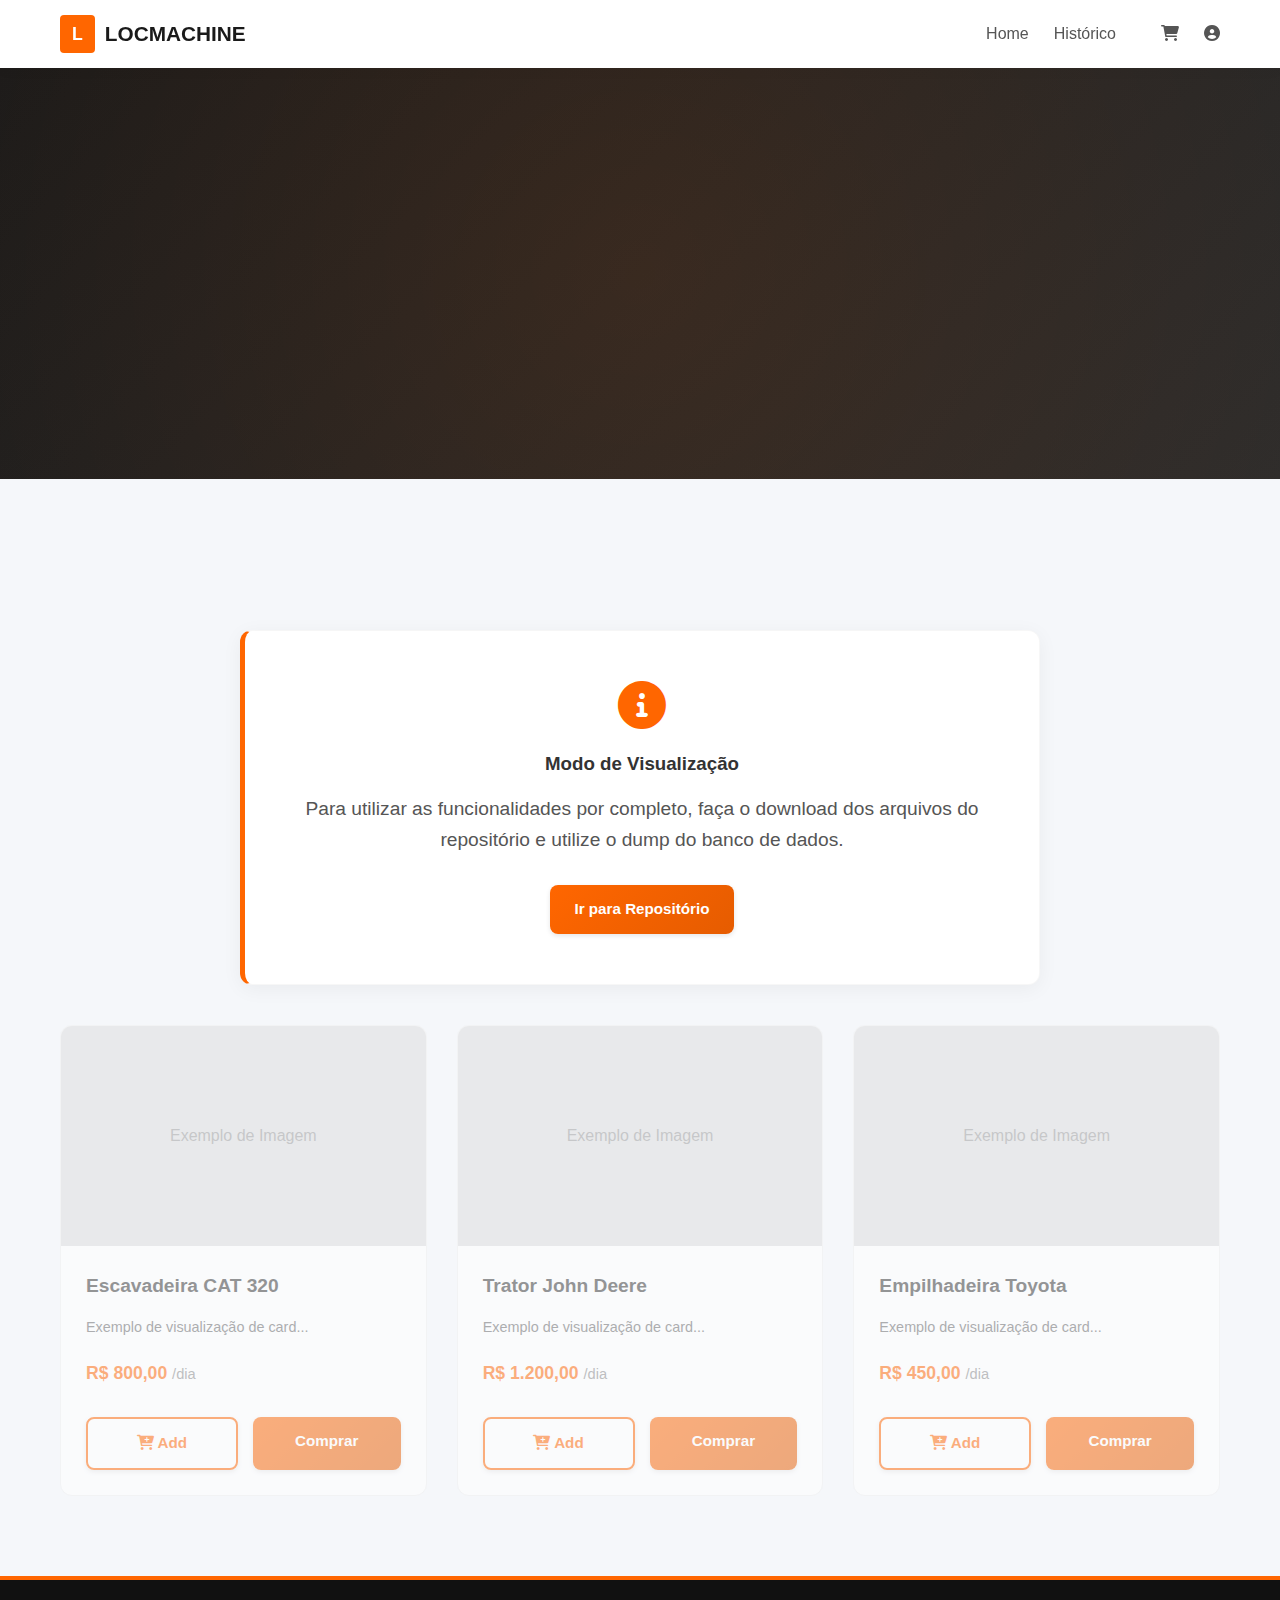
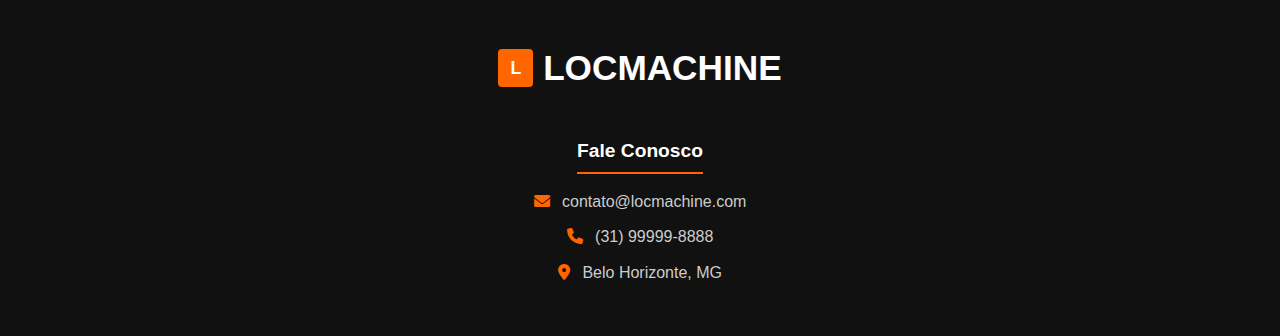
<file: index.html>
<!DOCTYPE html>
<html lang="pt-br">
<head>
    <meta charset="UTF-8">
    <meta name="viewport" content="width=device-width, initial-scale=1.0">
    <title>Home - LOCMACHINE (Demonstração)</title>
    <link rel="stylesheet" href="https://cdnjs.cloudflare.com/ajax/libs/font-awesome/6.0.0/css/all.min.css">
    
    <style>
        :root {
            --cor-laranja: #ff6600;
            --cor-laranja-escuro: #e65c00;
            --cor-escura: #1a1a1a;
            --cor-fundo: #f5f7fa;
            --cor-branca: #ffffff;
            --cor-texto: #333;
            --cor-cinza: #666;
            --cor-borda: #ddd;
            --cor-vermelho: #dc3545;
            --cor-verde: #28a745;
        }

        * {
            margin: 0;
            padding: 0;
            box-sizing: border-box;
            font-family: 'Segoe UI', Tahoma, Geneva, Verdana, sans-serif;
        }

        body {
            background-color: var(--cor-fundo);
            color: var(--cor-texto);
            line-height: 1.6;
            overflow-x: hidden;
        }

        a {
            text-decoration: none;
            color: inherit;
            transition: 0.3s;
        }

        ul { list-style: none; }

        .container {
            max-width: 1200px;
            margin: 0 auto;
            padding: 0 20px;
        }

        .card {
            background: var(--cor-branca);
            border-radius: 12px;
            box-shadow: 0 4px 20px rgba(0, 0, 0, 0.05);
            padding: 25px;
            margin-bottom: 20px;
            border: 1px solid rgba(0,0,0,0.03);
        }

        .btn {
            padding: 12px 24px;
            border: none;
            border-radius: 8px;
            cursor: pointer;
            font-weight: 600;
            font-size: 0.95rem;
            display: inline-block;
            text-align: center;
            position: relative;
            transition: all 0.3s cubic-bezier(0.25, 0.8, 0.25, 1);
            box-shadow: 0 2px 5px rgba(0,0,0,0.1);
        }

        .btn:hover {
            transform: translateY(-3px);
        }

        .btn:active {
            transform: translateY(-1px) scale(0.98);
            box-shadow: 0 2px 5px rgba(0,0,0,0.1);
        }

        .btn-laranja {
            background: linear-gradient(135deg, var(--cor-laranja) 0%, var(--cor-laranja-escuro) 100%);
            color: var(--cor-branca);
        }

        .btn-laranja:hover {
            box-shadow: 0 8px 20px rgba(255, 102, 0, 0.4); 
            filter: brightness(1.1);
        }

        .btn-verde {
            background: linear-gradient(135deg, #28a745 0%, #218838 100%);
            color: white;
        }

        .btn-verde:hover {
            box-shadow: 0 8px 20px rgba(40, 167, 69, 0.4);
            filter: brightness(1.1);
        }

        .btn-vermelho {
            background: linear-gradient(135deg, #dc3545 0%, #c82333 100%);
            color: white;
        }

        .btn-vermelho:hover {
            box-shadow: 0 8px 20px rgba(220, 53, 69, 0.4);
            filter: brightness(1.1);
        }

        .btn-outline {
            background: transparent;
            border: 2px solid var(--cor-laranja);
            color: var(--cor-laranja);
            overflow: hidden;
            z-index: 1;
        }

        .btn-outline:hover {
            background: var(--cor-laranja);
            color: white;
            box-shadow: 0 8px 20px rgba(255, 102, 0, 0.3);
            transform: translateY(-3px);
        }

        .btn-group {
            display: flex;
            gap: 15px;
            margin-top: 15px;
        }

        .btn-group .btn {
            flex: 1;
        }

        @keyframes fadeInUp {
            from { opacity: 0; transform: translateY(30px); }
            to { opacity: 1; transform: translateY(0); }
        }

        @keyframes pulse { 
            0% { transform: scale(1); } 
            50% { transform: scale(1.1); } 
            100% { transform: scale(1); } 
        }

        .reveal {
            opacity: 0; 
            animation: fadeInUp 0.8s ease-out forwards;
        }

        .delay-1 { animation-delay: 0.2s; }
        .delay-2 { animation-delay: 0.4s; }

        header {
            background: rgba(255, 255, 255, 0.95);
            backdrop-filter: blur(10px);
            padding: 15px 0;
            box-shadow: 0 2px 15px rgba(0,0,0,0.03);
            position: sticky;
            top: 0;
            z-index: 1000;
        }

        .nav-flex {
            display: flex;
            justify-content: space-between;
            align-items: center;
        }

        .logo {
            display: flex;
            align-items: center;
            gap: 10px;
            font-weight: bold;
            font-size: 1.3rem;
            color: var(--cor-escura);
        }

        .logo-box {
            background: var(--cor-laranja);
            color: var(--cor-branca);
            padding: 5px 12px;
            border-radius: 4px;
            font-size: 1.1rem;
        }

        .menu-icones {
            display: flex;
            align-items: center;
            gap: 25px;
        }

        .menu-icones a {
            font-size: 1rem;
            color: #555;
            position: relative;
            font-weight: 500;
        }

        .menu-icones a:hover { color: var(--cor-laranja); }

        .menu-icones a::after {
            content: '';
            position: absolute;
            width: 0;
            height: 2px;
            bottom: -5px;
            left: 0;
            background-color: var(--cor-laranja);
            transition: width 0.3s;
        }

        .menu-icones a:hover::after { width: 100%; }

        .badge-cart {
            background: var(--cor-laranja);
            color: white;
            border-radius: 50%;
            padding: 2px 6px;
            font-size: 0.7rem;
            position: absolute;
            top: -8px;
            right: -10px;
            font-weight: bold;
        }

        .login-page {
            min-height: 100vh;
            display: flex;
            flex-direction: column;
            justify-content: center;
            align-items: center;
            padding: 20px;
        }

        .login-box, .cadastro-box {
            width: 100%;
            max-width: 420px;
            background: var(--cor-branca);
            padding: 30px;
            border-radius: 10px;
            box-shadow: 0 5px 15px rgba(0,0,0,0.08);
        }

        .input-group { margin-bottom: 20px; }

        .input-group label {
            display: block;
            margin-bottom: 8px;
            color: var(--cor-cinza);
            font-weight: 500;
            font-size: 0.9rem;
        }

        .input-group input, 
        .input-group select, 
        .input-group textarea {
            width: 100%;
            padding: 12px;
            border: 1px solid var(--cor-borda);
            border-radius: 6px;
            outline: none;
            font-size: 1rem;
            transition: border 0.3s;
        }

        .input-group input:focus,
        .input-group select:focus,
        .input-group textarea:focus {
            border-color: var(--cor-laranja);
        }

        .input-data {
            padding: 8px;
            border: 1px solid #ddd;
            border-radius: 4px;
            font-family: inherit;
            color: #555;
            width: 140px;
        }

        .alerta {
            padding: 12px;
            border-radius: 5px;
            margin-bottom: 20px;
            font-size: 0.9rem;
            text-align: center;
        }

        .erro { background-color: #ffebee; color: #c62828; border: 1px solid #ef9a9a; }
        .sucesso { background-color: #e8f5e9; color: #2e7d32; border: 1px solid #a5d6a7; }

        .hero-section {
            background: linear-gradient(135deg, #1a1a1a 0%, #2c2c2c 100%);
            color: var(--cor-branca);
            padding: 100px 0;
            text-align: center;
            position: relative;
            overflow: hidden;
            margin-bottom: 40px;
        }

        .hero-section::before {
            content: '';
            position: absolute;
            top: -50%;
            left: -50%;
            width: 200%;
            height: 200%;
            background: radial-gradient(circle, rgba(255,102,0,0.1) 0%, transparent 60%);
            animation: pulse 10s infinite;
        }

        .hero-section h1 { font-size: 2.5rem; margin-bottom: 10px; }

        .grid-maquinas {
            display: grid;
            grid-template-columns: repeat(auto-fit, minmax(280px, 1fr));
            gap: 30px;
            margin-bottom: 60px;
        }

        .maquina-card {
            background: var(--cor-branca);
            border-radius: 12px;
            overflow: hidden;
            position: relative;
            border: 1px solid #f0f0f0;
            transition: all 0.4s ease;
            display: flex;
            flex-direction: column;
        }

        .maquina-card:hover {
            transform: translateY(-8px);
            box-shadow: 0 15px 30px rgba(0,0,0,0.08);
            border-color: var(--cor-laranja);
        }

        .maquina-card img {
            width: 100%;
            height: 220px;
            object-fit: cover;
            transition: transform 0.5s;
        }

        .maquina-card:hover img { transform: scale(1.05); }

        .maquina-info {
            padding: 25px;
            flex-grow: 1;
            display: flex;
            flex-direction: column;
            justify-content: space-between;
        }

        .maquina-info h4 { font-size: 1.2rem; margin-bottom: 5px; }

        .preco {
            color: var(--cor-laranja);
            font-weight: bold;
            font-size: 1.1rem;
            margin: 10px 0 15px 0;
            display: block;
        }

        .tabela-estilizada {
            width: 100%;
            border-collapse: collapse;
            background: var(--cor-branca);
            border-radius: 8px;
            overflow: hidden;
            box-shadow: 0 2px 5px rgba(0,0,0,0.05);
            margin-top: 20px;
        }

        .tabela-estilizada th {
            background-color: var(--cor-escura);
            color: var(--cor-branca);
            padding: 15px;
            text-align: left;
            font-weight: 600;
        }

        .tabela-estilizada td {
            padding: 15px;
            border-bottom: 1px solid #eee;
            color: #555;
        }

        .tabela-estilizada tr:last-child td { border-bottom: none; }
        .tabela-estilizada tr:hover { background-color: #f9f9f9; }

        .admin-section {
            background: var(--cor-branca);
            padding: 25px;
            border-radius: 8px;
            margin-bottom: 30px;
            box-shadow: 0 2px 5px rgba(0,0,0,0.05);
            border-left: 5px solid var(--cor-laranja);
        }

        .perfil-grid {
            display: grid;
            grid-template-columns: 300px 1fr;
            gap: 30px;
            margin-top: 40px;
        }

        .perfil-sidebar { text-align: center; }

        .avatar {
            width: 100px;
            height: 100px;
            background: var(--cor-laranja);
            color: white;
            border-radius: 50%;
            display: flex;
            align-items: center;
            justify-content: center;
            font-size: 3rem;
            margin: 0 auto 15px;
        }

        .tipo-cliente {
            color: #d4af37;
            font-weight: bold;
            font-size: 0.9rem;
            margin-bottom: 20px;
            display: block;
        }

        .dados-contato {
            text-align: left;
            font-size: 0.9rem;
            color: var(--cor-cinza);
            margin-top: 20px;
            border-top: 1px solid #eee;
            padding-top: 20px;
        }

        .dados-contato p { margin-bottom: 12px; }

        .historico-item {
            display: flex;
            justify-content: space-between;
            align-items: center;
            border: 1px solid #eee;
            padding: 15px;
            margin-bottom: 15px;
            border-radius: 8px;
            background: #fff;
        }

        .tag-status {
            background: #e8f5e9;
            color: #2e7d32;
            padding: 5px 15px;
            border-radius: 20px;
            font-size: 0.8rem;
            font-weight: bold;
        }

        .stats-box {
            display: flex;
            gap: 20px;
            margin-top: 20px;
        }

        .stat-card {
            flex: 1;
            text-align: center;
            background: white;
            padding: 20px;
            border-radius: 8px;
            box-shadow: 0 2px 5px rgba(0,0,0,0.05);
        }

        .stat-valor {
            color: var(--cor-laranja);
            font-size: 1.8rem;
            font-weight: bold;
            display: block;
        }

        .toast-container {
            position: fixed;
            bottom: 30px;
            right: 30px;
            z-index: 2000;
            pointer-events: none;
        }

        .toast {
            background: #333;
            color: white;
            padding: 15px 25px;
            border-radius: 8px;
            box-shadow: 0 5px 15px rgba(0,0,0,0.2);
            display: flex;
            align-items: center;
            gap: 15px;
            opacity: 0;
            transform: translateY(20px);
            transition: all 0.4s ease;
            border-left: 4px solid var(--cor-laranja);
        }

        .toast.show {
            opacity: 1;
            transform: translateY(0);
        }

        .footer-zao {
            background-color: #111;
            color: #ccc;
            padding-top: 60px;
            margin-top: 80px;
            border-top: 4px solid var(--cor-laranja);
        }

        .footer-content {
            display: flex;
            flex-direction: column;
            align-items: center;
            text-align: center;
            padding-bottom: 40px;
            gap: 30px;
        }

        .footer-left .logo {
            font-size: 2.2rem;
            color: white;
            justify-content: center;
            margin-bottom: 15px;
        }

        .frase-efeito {
            font-style: italic;
            font-size: 1.1rem;
            color: #888;
        }

        .footer-right h4 {
            color: var(--cor-branca);
            margin-bottom: 15px;
            font-size: 1.2rem;
            border-bottom: 2px solid var(--cor-laranja);
            display: inline-block;
            padding-bottom: 5px;
        }

        .footer-right p { margin-bottom: 10px; font-size: 1rem; }
        .footer-right i { color: var(--cor-laranja); margin-right: 8px; }

        .footer-bottom {
            background-color: #000;
            text-align: center;
            padding: 20px 0;
            font-size: 0.85rem;
            color: #555;
            border-top: 1px solid #222;
        }

        @media (max-width: 768px) {
            .perfil-grid { grid-template-columns: 1fr; }
            .stats-box { flex-direction: column; }
            .hero-section h1 { font-size: 1.8rem; }
            .tabela-estilizada { display: block; overflow-x: auto; }
            .input-data { width: 100%; margin-bottom: 5px; }
            .btn-group { flex-direction: column; }
        }

        .detalhes-grid {
            display: grid;
            grid-template-columns: 1fr 1fr;
            gap: 40px;
            margin-bottom: 50px;
        }

        .img-detalhe {
            width: 100%;
            border-radius: 12px;
            box-shadow: 0 5px 15px rgba(0,0,0,0.1);
        }

        .categoria-tag {
            background: #eee;
            padding: 5px 10px;
            border-radius: 4px;
            font-size: 0.8rem;
            color: #555;
            text-transform: uppercase;
            letter-spacing: 1px;
        }

        .info-box h1 {
            font-size: 2.5rem;
            margin: 10px 0;
            color: var(--cor-escura);
        }

        .desc-longa {
            margin: 20px 0;
            color: #555;
            line-height: 1.8;
        }

        .preco-destaque {
            font-size: 2rem;
            color: var(--cor-laranja);
            margin-bottom: 25px;
        }

        .btn-group-vertical {
            display: flex;
            flex-direction: column;
            gap: 15px;
        }

        .reviews-section {
            margin-top: 60px;
            border-top: 1px solid #ddd;
            padding-top: 40px;
        }

        .form-review {
            background: #f9f9f9;
            border: 1px dashed #ccc;
            margin-bottom: 30px;
        }

        .review-item {
            background: white;
            padding: 15px;
            border-bottom: 1px solid #eee;
            margin-bottom: 15px;
        }

        .review-header {
            display: flex;
            justify-content: space-between;
            margin-bottom: 5px;
        }

        .stars-mini { color: gold; }
        .review-txt { color: #333; }
        .review-date { color: #999; font-size: 0.8rem; }

        @media (max-width: 768px) {
            .detalhes-grid { grid-template-columns: 1fr; }
        }

        .form-busca-home {
            display: flex;
            gap: 10px;
            max-width: 600px;
            margin: 20px auto;
            background: rgba(255,255,255,0.1);
            padding: 10px;
            border-radius: 50px;
            backdrop-filter: blur(5px);
            border: 1px solid rgba(255,255,255,0.2);
        }

        .input-busca-moderno {
            flex: 1;
            background: transparent;
            border: none;
            padding: 10px 20px;
            color: white;
            font-size: 1.1rem;
            outline: none;
        }

        .input-busca-moderno::placeholder { color: rgba(255,255,255,0.7); }
    </style>
</head>
<body>

    <header>
        <div class="container nav-flex">
            <div class="logo">
                <span class="logo-box">L</span> LOCMACHINE
            </div>
            <div class="menu-icones">
                <a href="#">Home</a>
                <a href="#">Histórico</a>
                
                <a href="#" style="margin-left: 20px;">
                    <i class="fa fa-shopping-cart"></i>
                </a>
                
                <a href="#"><i class="fa fa-user-circle"></i></a>
            </div>
        </div>
    </header>

    <div class="hero-section">
        <div class="container reveal">
            <h1 style="font-size: 3rem; margin-bottom: 15px;">Potência para sua Obra</h1>
            
            <div class="form-busca-home">
                <input type="text" class="input-busca-moderno" placeholder="O que você procura? (Ex: Trator)">
                <button type="button" class="btn btn-laranja" style="border-radius: 50px; padding: 10px 30px;">
                    <i class="fa fa-search"></i>
                </button>
            </div>

            <p style="font-size: 1.2rem; opacity: 0.8; max-width: 600px; margin: 20px auto 0;">
                A frota mais moderna de máquinas pesadas ao seu alcance.
            </p>
        </div>
    </div>

    <div class="container" id="catalogo">
        <div class="reveal delay-1" style="margin-top: 60px; text-align: center;">
            <h3 style="font-size: 2rem;">Nossa Frota Disponível</h3>
        </div>

        <div style="margin: 40px auto; max-width: 800px;">
            <div class="card" style="text-align: center; border-left: 5px solid var(--cor-laranja); padding: 50px;">
                <i class="fa fa-info-circle" style="font-size: 3rem; color: var(--cor-laranja); margin-bottom: 20px;"></i>
                <h3 style="margin-bottom: 15px; color: #333;">Modo de Visualização</h3>
                
                <p style="font-size: 1.2rem; color: #555; font-weight: 500;">
                    Para utilizar as funcionalidades por completo, faça o download dos arquivos do repositório e utilize o dump do banco de dados.
                </p>
                
                <div style="margin-top: 30px;">
                    <a href="#" class="btn btn-laranja">Ir para Repositório</a>
                </div>
            </div>
        </div>

        <div class="grid-maquinas" style="opacity: 0.5; pointer-events: none;">
            <div class="maquina-card">
                <div style="height: 220px; background: #ddd; display:flex; align-items:center; justify-content:center;">
                    <span style="color:#999">Exemplo de Imagem</span>
                </div>
                <div class="maquina-info">
                    <h4>Escavadeira CAT 320</h4>
                    <p style="font-size: 0.9rem; color: #666; margin: 10px 0;">Exemplo de visualização de card...</p>
                    <span class="preco">R$ 800,00 <small style="color:#888; font-weight:normal;">/dia</small></span>
                    <div class="btn-group">
                        <a href="#" class="btn btn-outline"><i class="fa fa-cart-plus"></i> Add</a>
                        <a href="#" class="btn btn-laranja">Comprar</a>
                    </div>
                </div>
            </div>
            <div class="maquina-card">
                 <div style="height: 220px; background: #ddd; display:flex; align-items:center; justify-content:center;">
                    <span style="color:#999">Exemplo de Imagem</span>
                </div>
                <div class="maquina-info">
                    <h4>Trator John Deere</h4>
                    <p style="font-size: 0.9rem; color: #666; margin: 10px 0;">Exemplo de visualização de card...</p>
                    <span class="preco">R$ 1.200,00 <small style="color:#888; font-weight:normal;">/dia</small></span>
                    <div class="btn-group">
                        <a href="#" class="btn btn-outline"><i class="fa fa-cart-plus"></i> Add</a>
                        <a href="#" class="btn btn-laranja">Comprar</a>
                    </div>
                </div>
            </div>
            <div class="maquina-card">
                 <div style="height: 220px; background: #ddd; display:flex; align-items:center; justify-content:center;">
                    <span style="color:#999">Exemplo de Imagem</span>
                </div>
                <div class="maquina-info">
                    <h4>Empilhadeira Toyota</h4>
                    <p style="font-size: 0.9rem; color: #666; margin: 10px 0;">Exemplo de visualização de card...</p>
                    <span class="preco">R$ 450,00 <small style="color:#888; font-weight:normal;">/dia</small></span>
                    <div class="btn-group">
                        <a href="#" class="btn btn-outline"><i class="fa fa-cart-plus"></i> Add</a>
                        <a href="#" class="btn btn-laranja">Comprar</a>
                    </div>
                </div>
            </div>
        </div>
    </div>

    <footer class="footer-zao">
        <div class="container footer-content">
            <div class="footer-left">
                <div class="logo" style="color: white; margin-bottom: 10px;">
                    <span class="logo-box">L</span> LOCMACHINE
                </div>
            </div>
            <div class="footer-right">
                <h4>Fale Conosco</h4>
                <p><i class="fa fa-envelope"></i> contato@locmachine.com</p>
                <p><i class="fa fa-phone"></i> (31) 99999-8888</p>
                <p><i class="fa fa-map-marker-alt"></i> Belo Horizonte, MG</p>
            </div>
        </div>
    </footer>

    <script>
        const observer = new IntersectionObserver((entries) => {
            entries.forEach(entry => {
                if (entry.isIntersecting) {
                    entry.target.style.animationPlayState = 'running';
                    entry.target.classList.add('visible');
                }
            });
        });

        document.querySelectorAll('.reveal').forEach((el) => {
            observer.observe(el);
        });
    </script>

</body>
</html>
</file>
